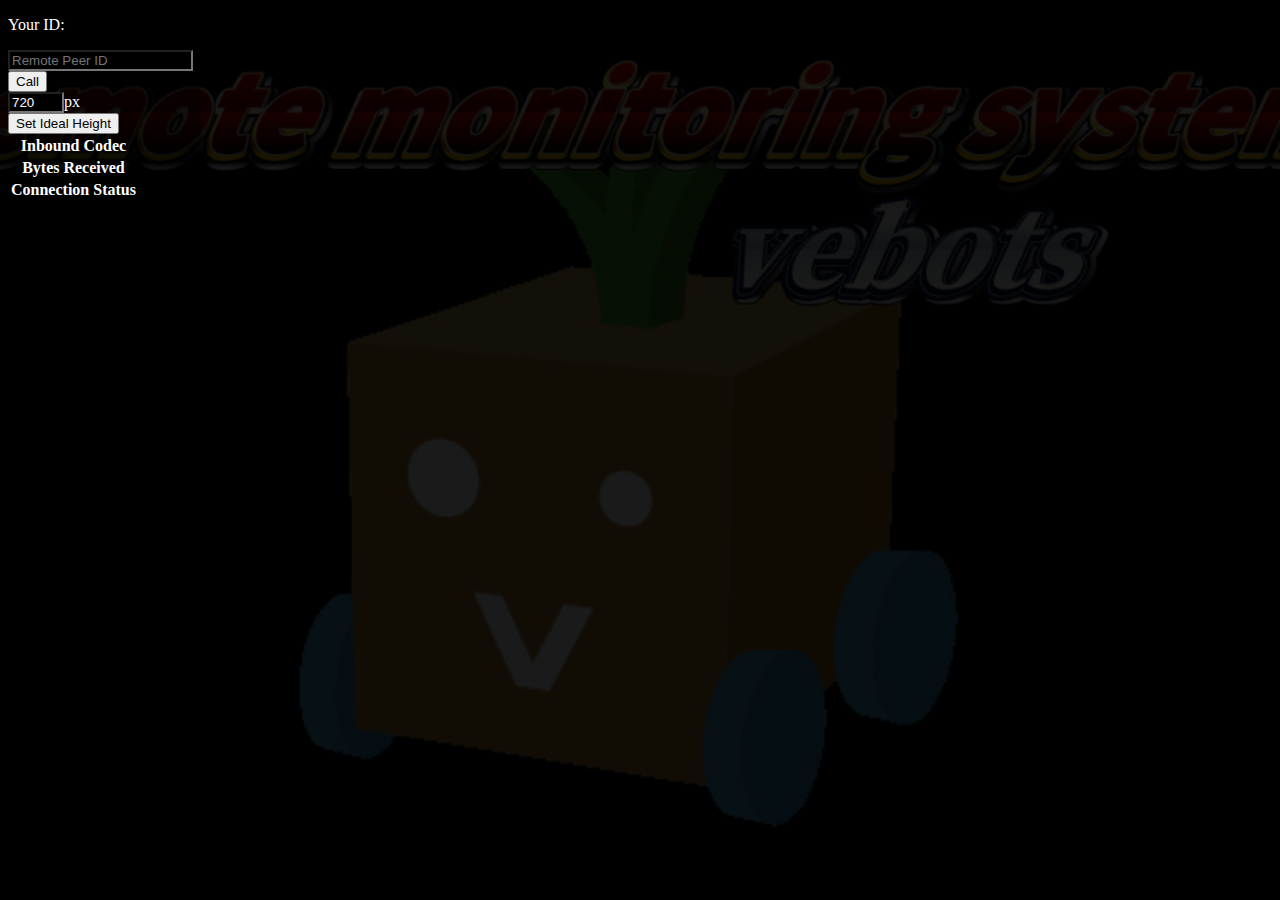
<file: docs/listener.html>
<!DOCTYPE html>
<html>

<head>
  <meta charset="UTF-8">
  <title>監視側</title>
  <!-- CSS only -->
  <link href="https://cdn.jsdelivr.net/npm/bootstrap@5.1.2/dist/css/bootstrap.min.css" rel="stylesheet"
    integrity="sha384-uWxY/CJNBR+1zjPWmfnSnVxwRheevXITnMqoEIeG1LJrdI0GlVs/9cVSyPYXdcSF" crossorigin="anonymous">
  <link rel="stylesheet" href="listener.css">
  <script src="https://cdn.webrtc.ecl.ntt.com/skyway-latest.js"></script>
  <script type="text/javascript" src="//ajax.googleapis.com/ajax/libs/jquery/3.2.1/jquery.min.js"></script>
  <script src="listener.js" type="module" defer></script>
</head>

<body>
  <div class="video-wrapper">
    <div class="fullscreen">
      <div class="vebots-background"></div>
      <video id="js-remote-stream"></video>
      <div class="peer-data" id="peer-data">
        <p>Your ID: <span id="js-local-id"></span></p>
        <input type="text" placeholder="Remote Peer ID" id="js-remote-id"><br>
        <button id="js-call-trigger" class="btn btn-primary disabled">Call</button><br>
        <input type="text" value="720" id="height-input">px<br>
        <button id="height-button" class="btn btn-dark">Set Ideal Height</button>
        <div id="stats">
          <div id="time"></div>
          <div id="fps-res"></div>
          <table>
            <tbody>
              <tr>
                <th>Inbound Codec</th>
                <td id="inbound-codec"></td>
              </tr>
              <tr>
                <th>Bytes Received</th>
                <td id="bytes-received"></td>
              </tr>
              <tr>
                <th>Connection Status</th>
                <td id="media-connection-status"></td>
              </tr>
            </tbody>
          </table>
        </div>
      </div>
    </div>
  </div>
</body>

</html>
</file>
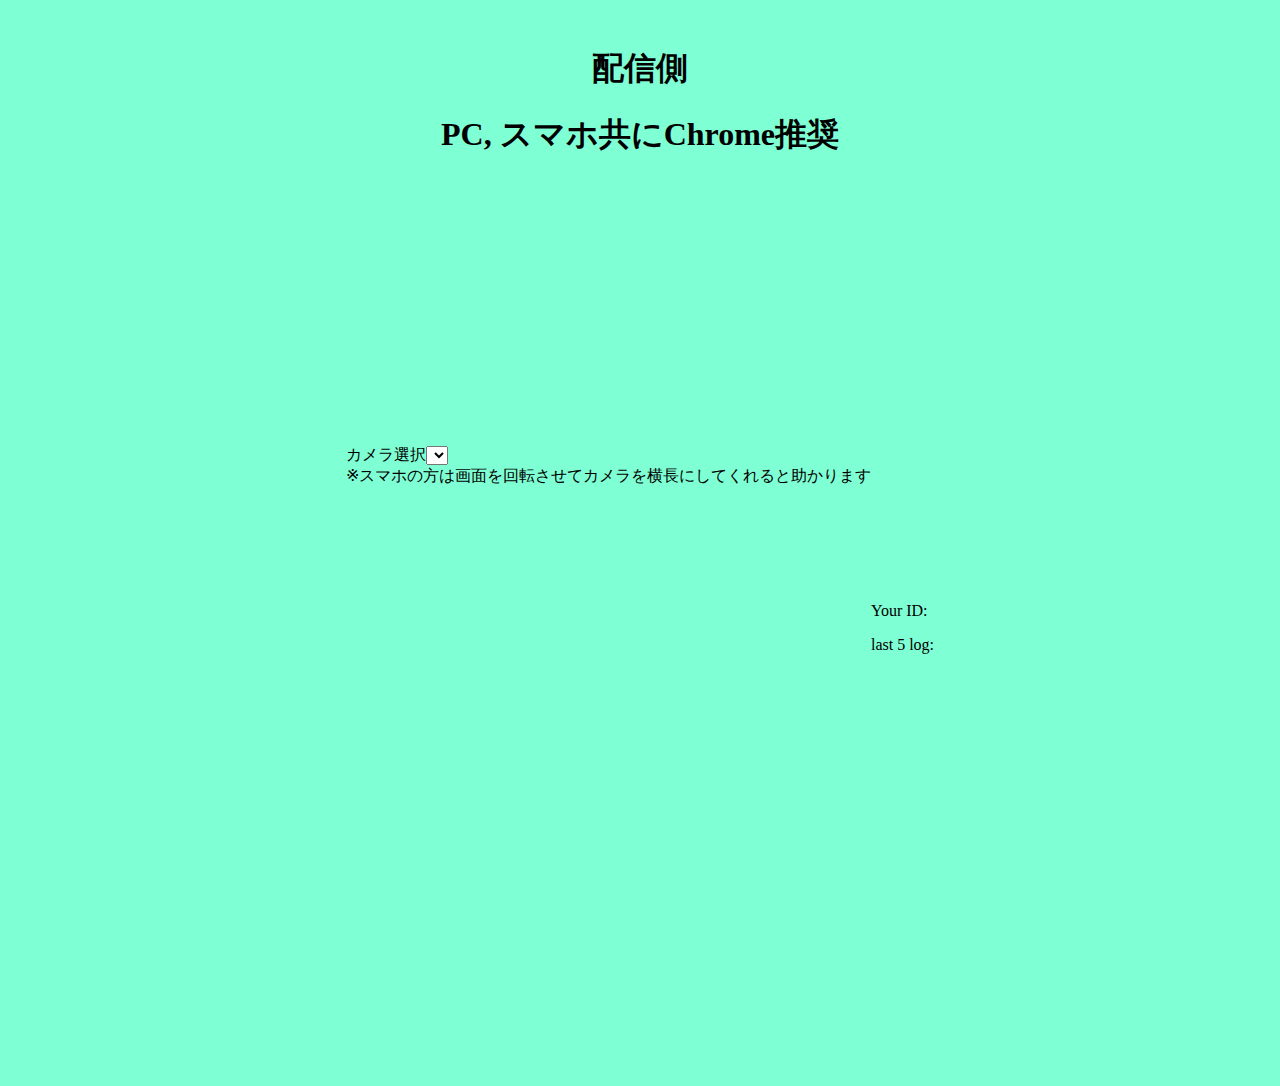
<file: docs/streamer.html>
<!DOCTYPE html>
<html>

<head>
  <meta charset="UTF-8">
  <title>配信側</title>
  <IMG class="displayed" link rel="shortcut icon" href="/images/sad.jpg">
  <!-- CSS only -->
  <link href="https://cdn.jsdelivr.net/npm/bootstrap@5.1.2/dist/css/bootstrap.min.css" rel="stylesheet"
    integrity="sha384-uWxY/CJNBR+1zjPWmfnSnVxwRheevXITnMqoEIeG1LJrdI0GlVs/9cVSyPYXdcSF" crossorigin="anonymous">
  <link rel="stylesheet" href="streamer.css">
  <script src="https://cdn.webrtc.ecl.ntt.com/skyway-latest.js"></script>
  <script src="streamer.js" defer></script>
</head>

<body>
  <h1>配信側</h1>
  <h1>PC, スマホ共にChrome推奨</h1>
  <div class="container">
    <div class="local-stream">
      カメラ選択<select id="device"></select><br>
      ※スマホの方は画面を回転させてカメラを横長にしてくれると助かります<br>
      <video id="js-local-stream" width="480" height="320"></video>
    </div>
    <div class="peer-data">
      <p>Your ID: <span id="local-id"></span></p>
      <p>last 5 log: <span id="log"></span></p>
    </div>
  </div>
</body>

</html>
</file>
<file: docs/listener.css>
body {
  margin: 0;
  padding: 0;
  background-color: black;
}

.cursor-hide {
  cursor: none;
}
.video-wrapper {
  position: relative;
}

.fullscreen {
  min-height: 100%;
  height: 100vh;
  width: 100vw;
  position: relative;
}

.vebots-background {
  position: absolute;
  top: 0;
  left: 0;
  width: 100%;
  height: 100%;
  opacity: 0.1;
  background-image: url("images/background.png");
  background-position: center;
  background-repeat: no-repeat;
  background-size: cover;
  z-index: -2;
}

video {
  display: block;
  height: 100%;
  width: 100%;
  margin: 0 auto;
  z-index: -1;
}

input {
  background-color: black;
  color: white;
}

#height-input {
  width: 3rem;
}

.peer-data {
  position: absolute;
  top: 0;
  left: 0;
  background-color: rgba(0, 0, 0, 0.3);
  color: white;
  padding: 0 0.5rem;
}

.hidden {
  display: none;
}
</file>
<file: docs/streamer.css>
body {
  /* background-image: url("./images/main.jpg"); */
  /* background-color:rgba(255,255,255,0.5); */
  /* background-blend-mode:lighten; */
  background-color: aquamarine;
}

.container {
  height: 100vh;
  display: flex;
  justify-content: center;
  align-items: center;
}

h1 {
  text-align: center;
}
</file>
